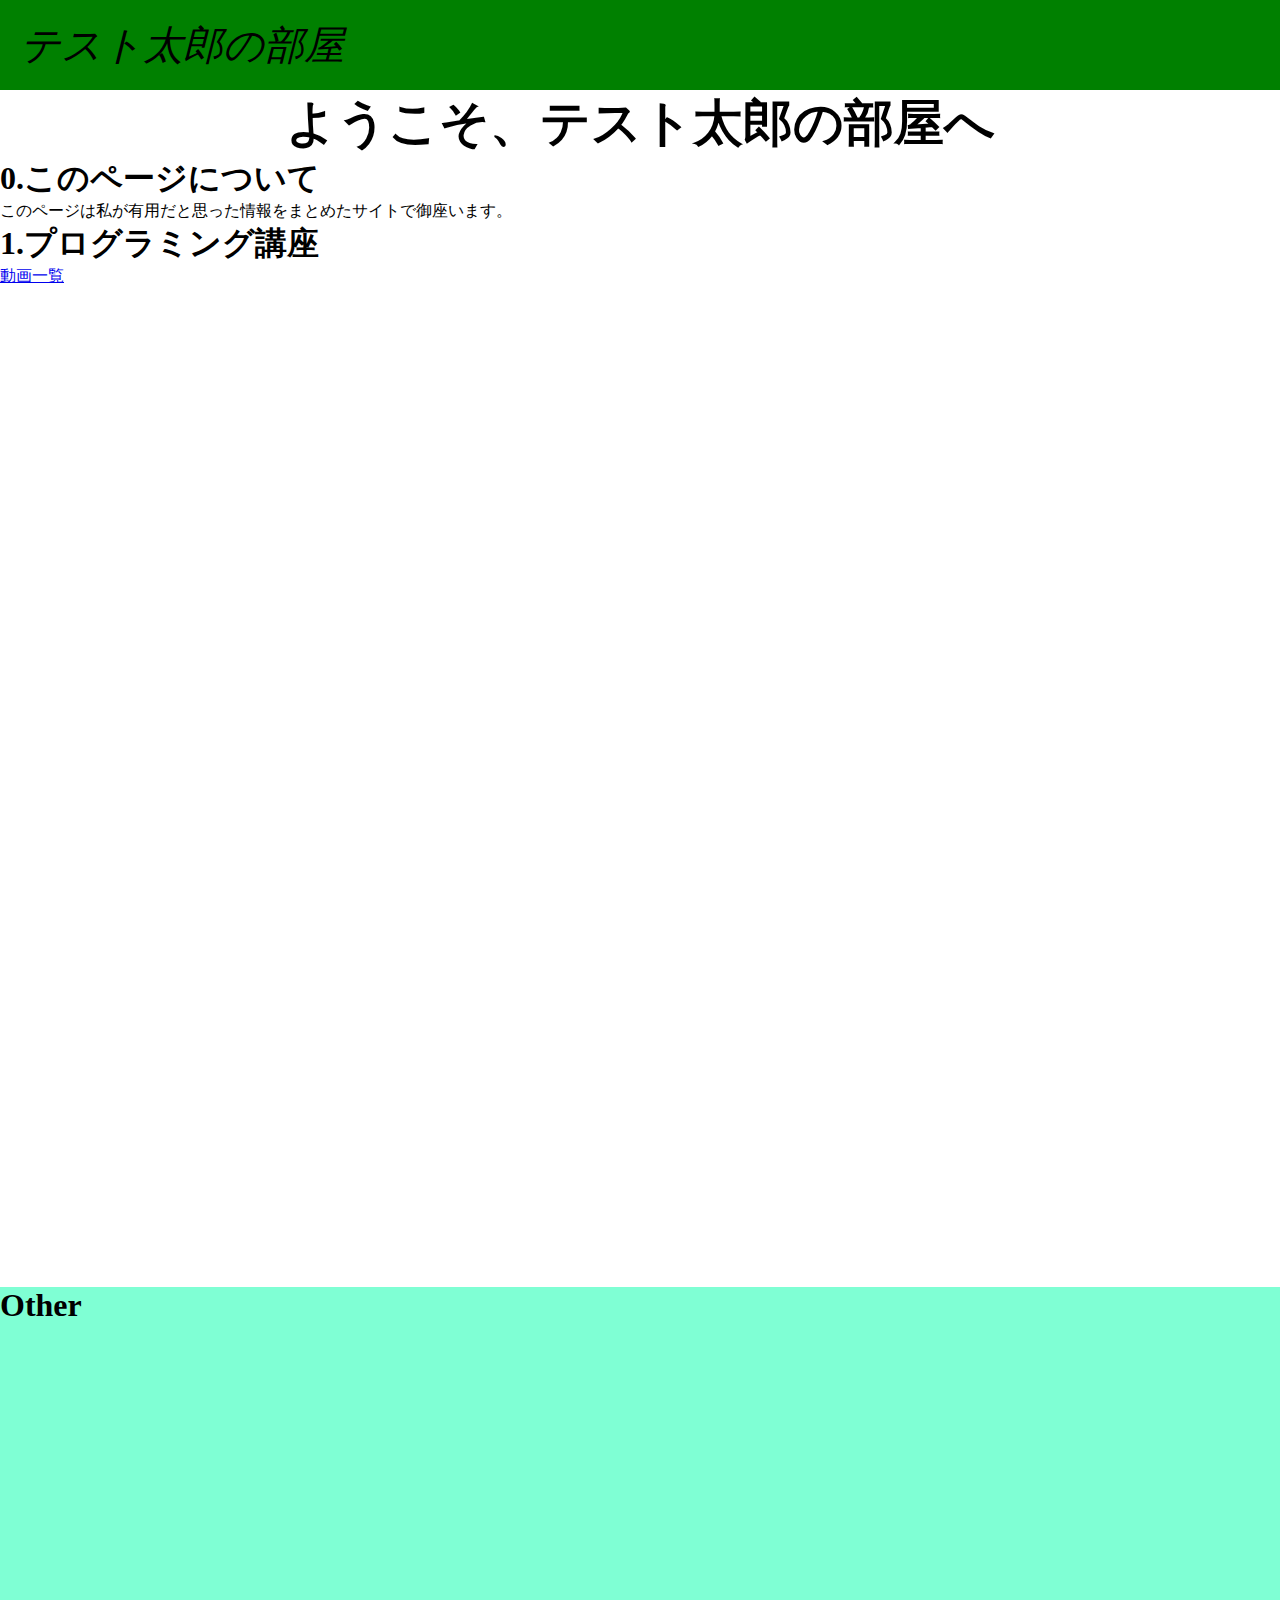
<file: index.html>
<!DOCTYPE html>
<html lang="ja">
<head>
    <meta charset="UTF-8">
    <meta http-equiv="X-UA-Compatible" content="IE=edge">
    <meta name="viewport" content="width=device-width, initial-scale=1.0">
    <title>情報まとめ</title>
    <link rel="stylesheet" href="style.css">
    <script src="scritp.js" async></script>
</head>
<body>

<header class="header_content">
    <div class="header-right-content">
        <i class="header-right-font">テスト太郎の部屋</i>
    </div>
</header>
<section>
    <div class="add-font">
        <h1 class="disable-font">ようこそ、テスト太郎の部屋へ</h1>
    </div>
</section>
<section>
    <div class="content-number">
        <h1>このページについて</h1>
        <p>このページは私が有用だと思った情報をまとめたサイトで御座います。</p>
    </div>
    <div class="content-number">
        <h1>プログラミング講座</h1>
    </div>
    <div class="content-number">
        <a href="moviePage.html">動画一覧</a>
    </div>
</section>
<section>
    <div class="observer-test">
        <h1>Other</h1>
    </div>
</section>

</body>
</html>
</file>
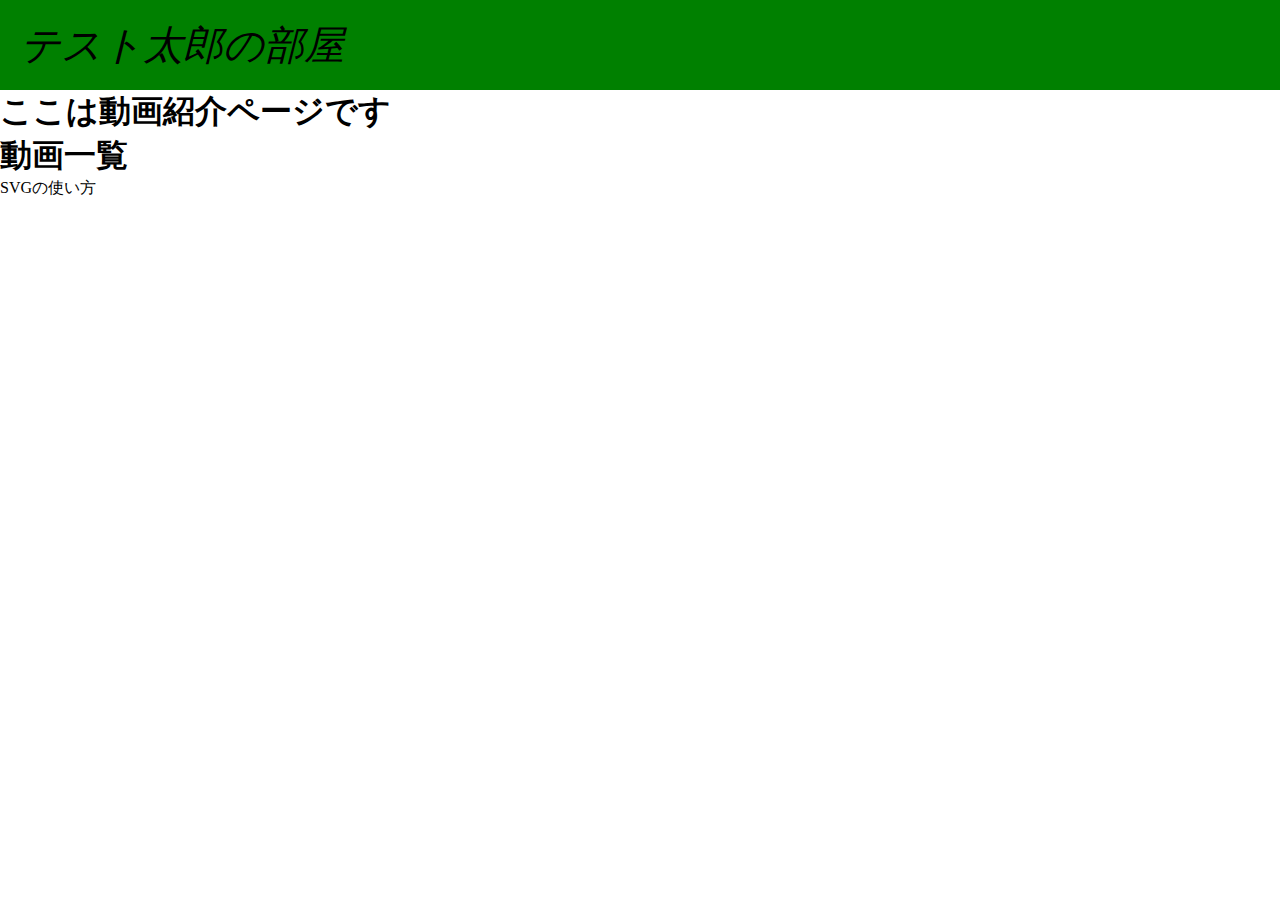
<file: moviePage.html>
<!DOCTYPE html>
<html lang="ja">
<head>
    <meta charset="UTF-8">
    <meta http-equiv="X-UA-Compatible" content="IE=edge">
    <meta name="viewport" content="width=device-width, initial-scale=1.0">
    <title>動画紹介ページ</title>
    <link rel="stylesheet" href="style.css">
    <script src="scritp.js" async></script>
</head>
<body>
    <header class="header_content">
        <div class="header-right-content">
            <i class="header-right-font">テスト太郎の部屋</i>
        </div>
    </header>
    <section>
        <h1>ここは動画紹介ページです</h1>
    </section>
    <section>
        <h1>動画一覧</h1>
        <p>SVGの使い方</p>
        <iframe width="560" height="315" src="https://www.youtube.com/embed/244bWyxbd6o?si=mclpwPjgOfEC4FAo" title="YouTube video player" frameborder="0" allow="accelerometer; autoplay; clipboard-write; encrypted-media; gyroscope; picture-in-picture; web-share" allowfullscreen></iframe>
    </section>
</body>
</html>
</file>
<file: style.css>
* {
    margin: 0;
    padding: 0;
    box-sizing: border-box;
}

.header_content {
    width: 100%;
    height: 90px;
    display: flex;
    justify-content: space-between;
    background-color: green;
}

.header-right-content {
    display: flex;
    justify-content: flex-end;
    align-items: center;
    margin-right: 50px;
}

.header-right-font {
    font-size: 40px;
    margin-left: 20px;
}

.disable-font {
    text-align: center;
    font-size: 50px;
}

.observer-test {
    width: auto;
    height: 500px;
    margin-top: 1000px;
    background-color: aquamarine;
}
</file>
